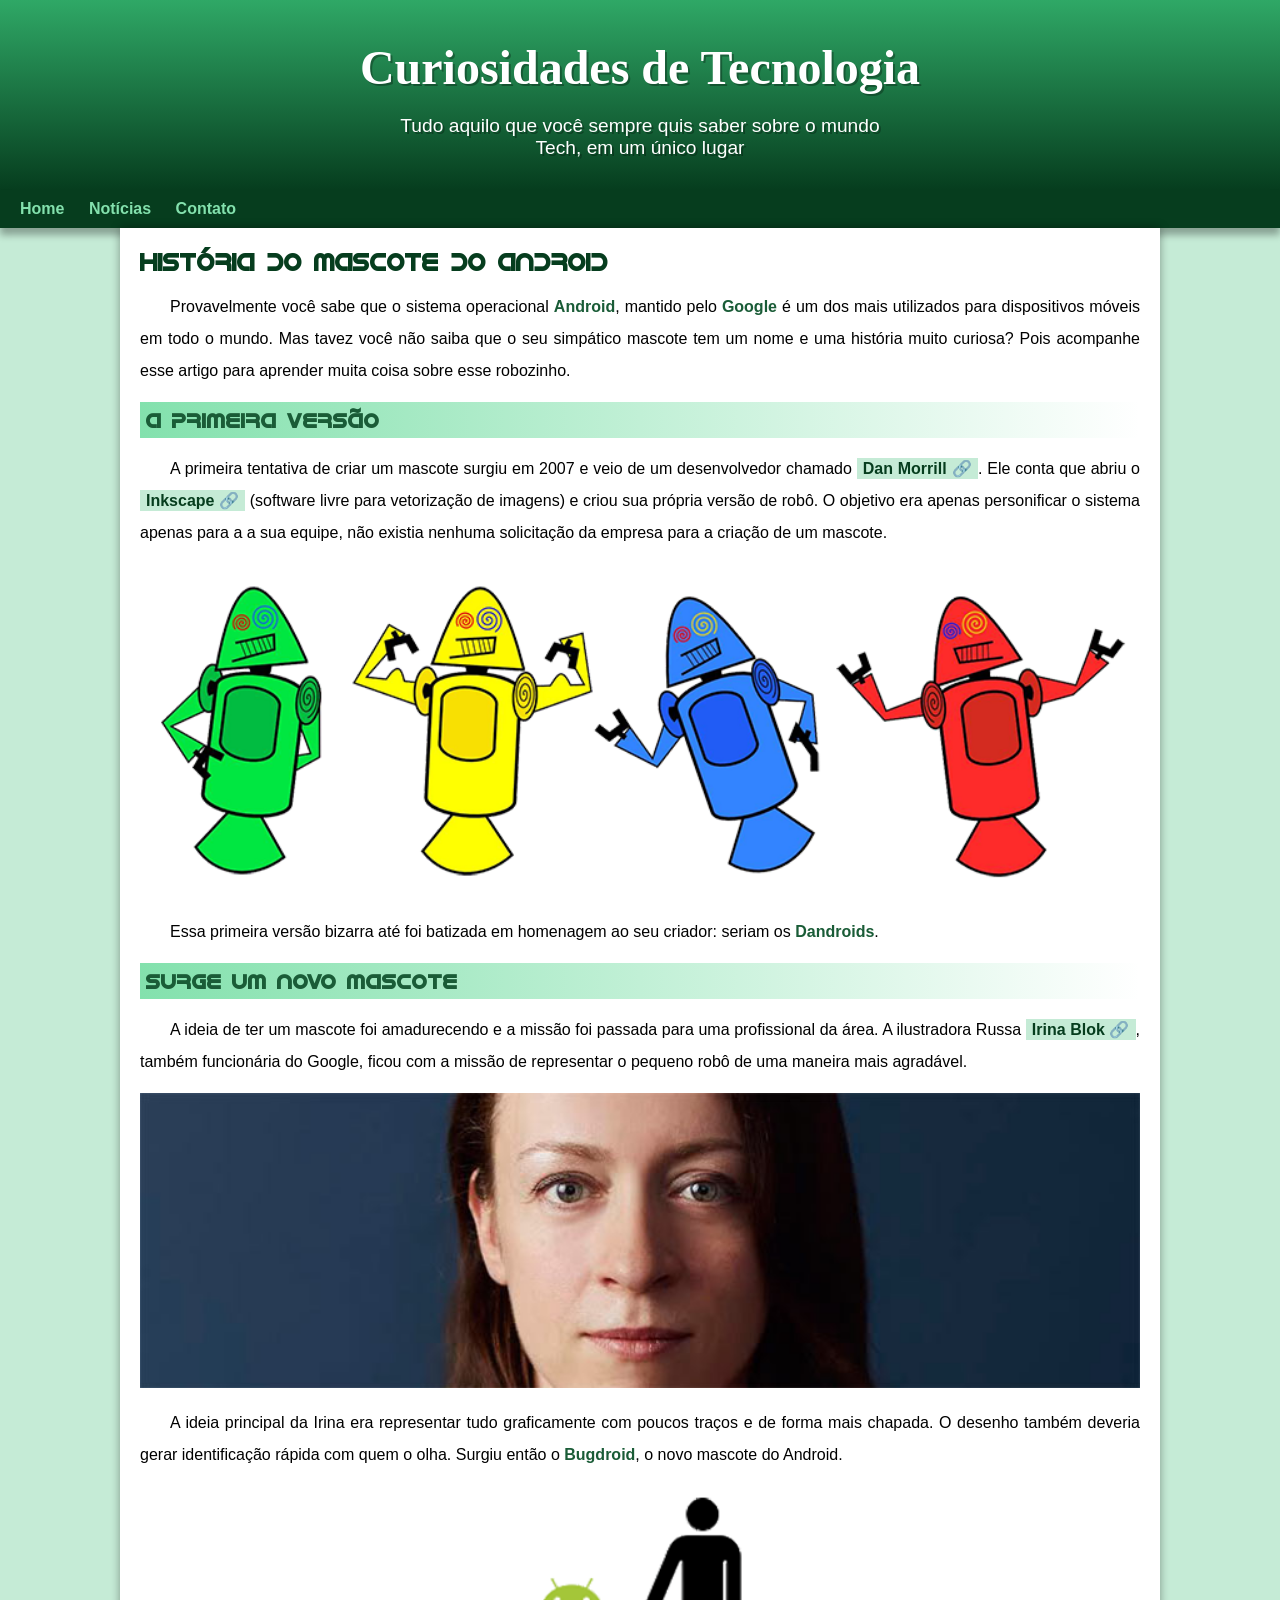
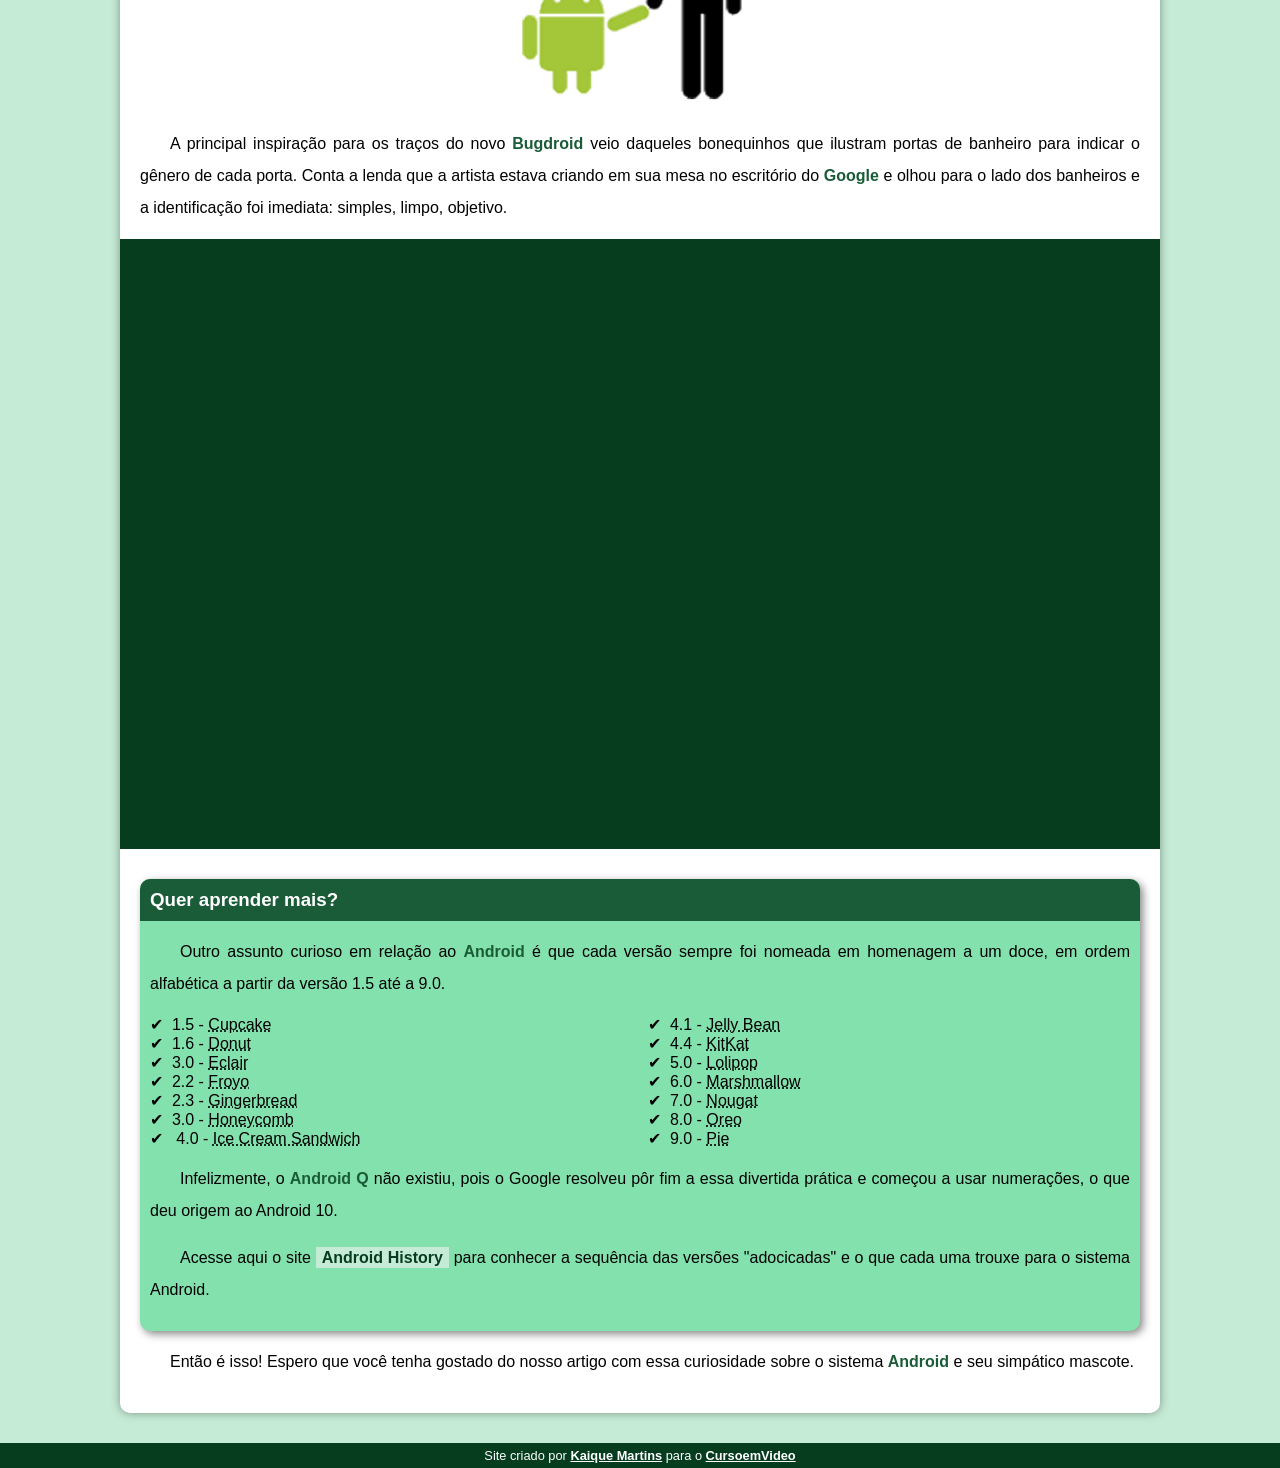
<file: index.html>
<!DOCTYPE html>
<html lang="pt-br">
  <head>
    <meta charset="UTF-8" />
    <meta http-equiv="X-UA-Compatible" content="IE=edge" />
    <meta name="viewport" content="width=device-width, initial-scale=1.0" />
    <title>Como surgiu o mascote do Android?</title>
    <link rel="shortcut icon" href="imagens/favicon.ico" type="image/x-icon" />
    <link rel="stylesheet" href="estilo/style.css" />
  </head>
  <body>
    <header>
      <h1>Curiosidades de Tecnologia</h1>
      <p>
        Tudo aquilo que você sempre quis saber sobre o mundo Tech, em um único
        lugar
      </p>
    </header>
    <nav>
      <a href="#">Home</a>
      <a href="#">Notícias</a>
      <a href="#">Contato</a>
    </nav>
    <main>
      <article>
        <h1>História do Mascote do Android</h1>

        <p>
          Provavelmente você sabe que o sistema operacional
          <strong>Android</strong>, mantido pelo <strong>Google</strong> é um
          dos mais utilizados para dispositivos móveis em todo o mundo. Mas
          tavez você não saiba que o seu simpático mascote tem um nome e uma
          história muito curiosa? Pois acompanhe esse artigo para aprender muita
          coisa sobre esse robozinho.
        </p>

        <h2>A primeira versão</h2>

        <p>
          A primeira tentativa de criar um mascote surgiu em 2007 e veio de um
          desenvolvedor chamado
          <a
            href="https://ausdroid.net/2013/01/04/dan-morrill-shows-us-the-android-mascots-that-could-have-been/"
            target="_blank"
            class="externo"
            >Dan Morrill</a
          >. Ele conta que abriu o
          <a href="https://inkscape.org/pt-br/" target="_blank" class="externo"
            >Inkscape</a
          >
          (software livre para vetorização de imagens) e criou sua própria
          versão de robô. O objetivo era apenas personificar o sistema apenas
          para a a sua equipe, não existia nenhuma solicitação da empresa para a
          criação de um mascote.
        </p>

        <picture>
          <source
            media="(max-width: 600px)"
            srcset="imagens/dan-droids-pq.png"
          />
          <img src="imagens/dan-droids.png" alt="dan-droids" />
        </picture>

        <p>
          Essa primeira versão bizarra até foi batizada em homenagem ao seu
          criador: seriam os <strong>Dandroids</strong>.
        </p>

        <h2>Surge um novo mascote</h2>

        <p>
          A ideia de ter um mascote foi amadurecendo e a missão foi passada para
          uma profissional da área. A ilustradora Russa
          <a
            href="https://www.irinablok.com/android"
            target="_blank"
            class="externo"
            >Irina Blok</a
          >, também funcionária do Google, ficou com a missão de representar o
          pequeno robô de uma maneira mais agradável.
        </p>

        <picture>
          <source
            media="(max-width: 600px)"
            srcset="imagens/irina-blok-pq.jpg"
          />
          <img src="imagens/irina-blok.jpg" alt="irina-blok" />
        </picture>

        <p>
          A ideia principal da Irina era representar tudo graficamente com
          poucos traços e de forma mais chapada. O desenho também deveria gerar
          identificação rápida com quem o olha. Surgiu então o
          <strong>Bugdroid</strong>, o novo mascote do Android.
        </p>

        <img class="pequena" src="imagens/bugdroid.png" alt="bugdroid" />

        <p>
          A principal inspiração para os traços do novo
          <strong>Bugdroid</strong> veio daqueles bonequinhos que ilustram
          portas de banheiro para indicar o gênero de cada porta. Conta a lenda
          que a artista estava criando em sua mesa no escritório do
          <strong>Google</strong> e olhou para o lado dos banheiros e a
          identificação foi imediata: simples, limpo, objetivo.
        </p>

        <div class="video">
          <iframe
            width="560"
            height="315"
            src="https://www.youtube.com/embed/l2UDgpLz20M"
            title="YouTube video player"
            frameborder="0"
            allow="accelerometer; autoplay; clipboard-write; encrypted-media; gyroscope; picture-in-picture; web-share"
            allowfullscreen
          ></iframe>
        </div>

        <aside>
          <h3>Quer aprender mais?</h3>
          <p>
            Outro assunto curioso em relação ao <strong>Android</strong> é que
            cada versão sempre foi nomeada em homenagem a um doce, em ordem
            alfabética a partir da versão 1.5 até a 9.0.
          </p>
          <ul>
            <li>1.5 - <abbr title="Bolo de Copo">Cupcake</abbr></li>
            <li>1.6 - <abbr title="Rosquinha">Donut</abbr></li>
            <li>3.0 - <abbr title="Bomba">Eclair</abbr></li>
            <li>2.2 - <abbr title="Iorgute Congelado">Froyo</abbr></li>
            <li>2.3 - <abbr title="Biscoite de Gengibre">Gingerbread</abbr></li>
            <li>3.0 - <abbr title="Favo de Mel">Honeycomb</abbr></li>
            <li>
              4.0 - <abbr title="Sanduíche de Sorvete">Ice Cream Sandwich</abbr>
            </li>
            <li>4.1 - <abbr title="Jujuba">Jelly Bean</abbr></li>
            <li>4.4 - <abbr title="KitKat">KitKat</abbr></li>
            <li>5.0 - <abbr title="Pirulito">Lolipop</abbr></li>
            <li>6.0 - <abbr title="Marshmallow">Marshmallow</abbr></li>
            <li>7.0 - <abbr title="Torrone">Nougat</abbr></li>
            <li>8.0 - <abbr title="Oreo">Oreo</abbr></li>
            <li>9.0 - <abbr title="Torta">Pie</abbr></li>
          </ul>
          <p>
            Infelizmente, o <strong>Android Q</strong> não existiu, pois o
            Google resolveu pôr fim a essa divertida prática e começou a usar
            numerações, o que deu origem ao Android 10.
          </p>
          <p>
            Acesse aqui o site
            <a
              href="https://www.android.com/intl/en_uk/history/"
              target="_blank"
              >Android History</a
            >
            para conhecer a sequência das versões "adocicadas" e o que cada uma
            trouxe para o sistema Android.
          </p>
        </aside>
        <p>
          Então é isso! Espero que você tenha gostado do nosso artigo com essa
          curiosidade sobre o sistema <strong>Android</strong> e seu simpático
          mascote.
        </p>
      </article>
    </main>
    <footer>
      <p>
        Site criado por
        <a href="https://github.com/kaiquemartinss" target="_blank"
          >Kaique Martins</a
        >
        para o
        <a href="https://www.youtube.com/cursoemvideo" target="_blank"
          >CursoemVideo</a
        >
      </p>
    </footer>
  </body>
</html>
</file>
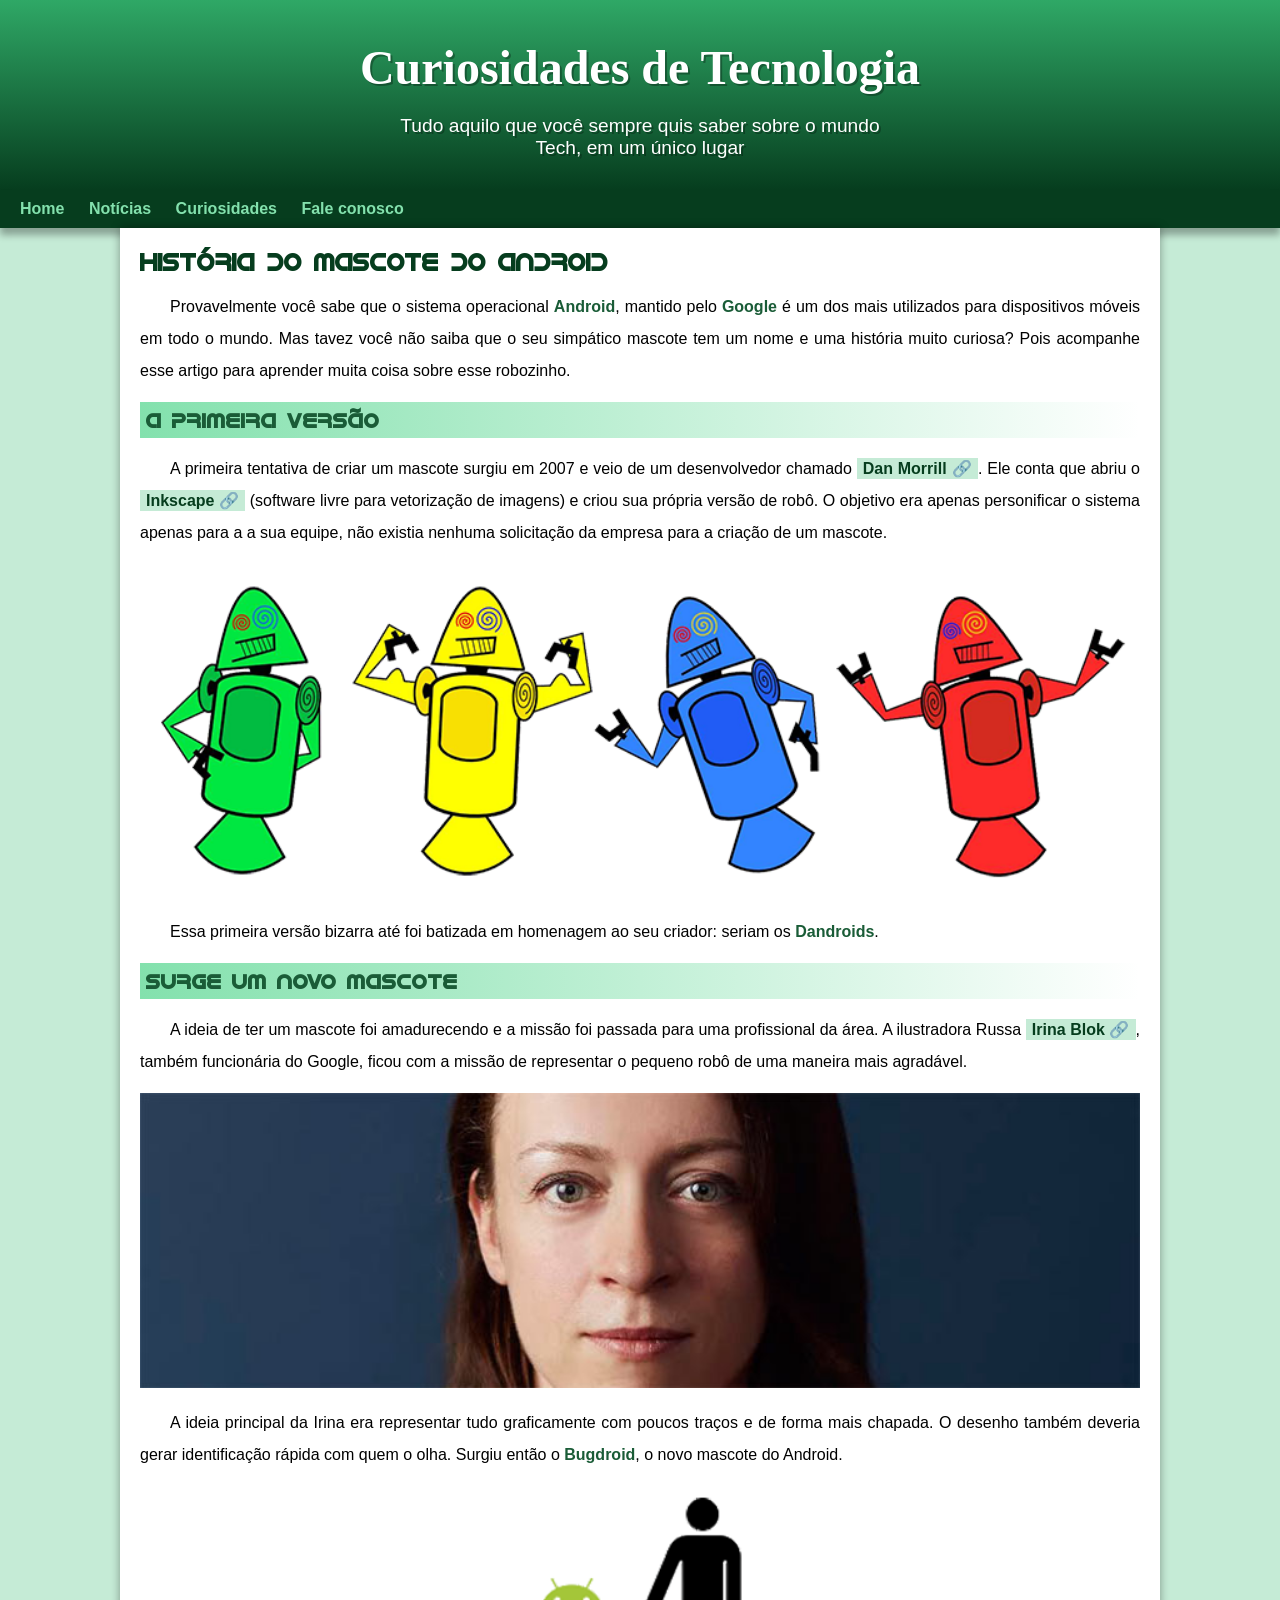
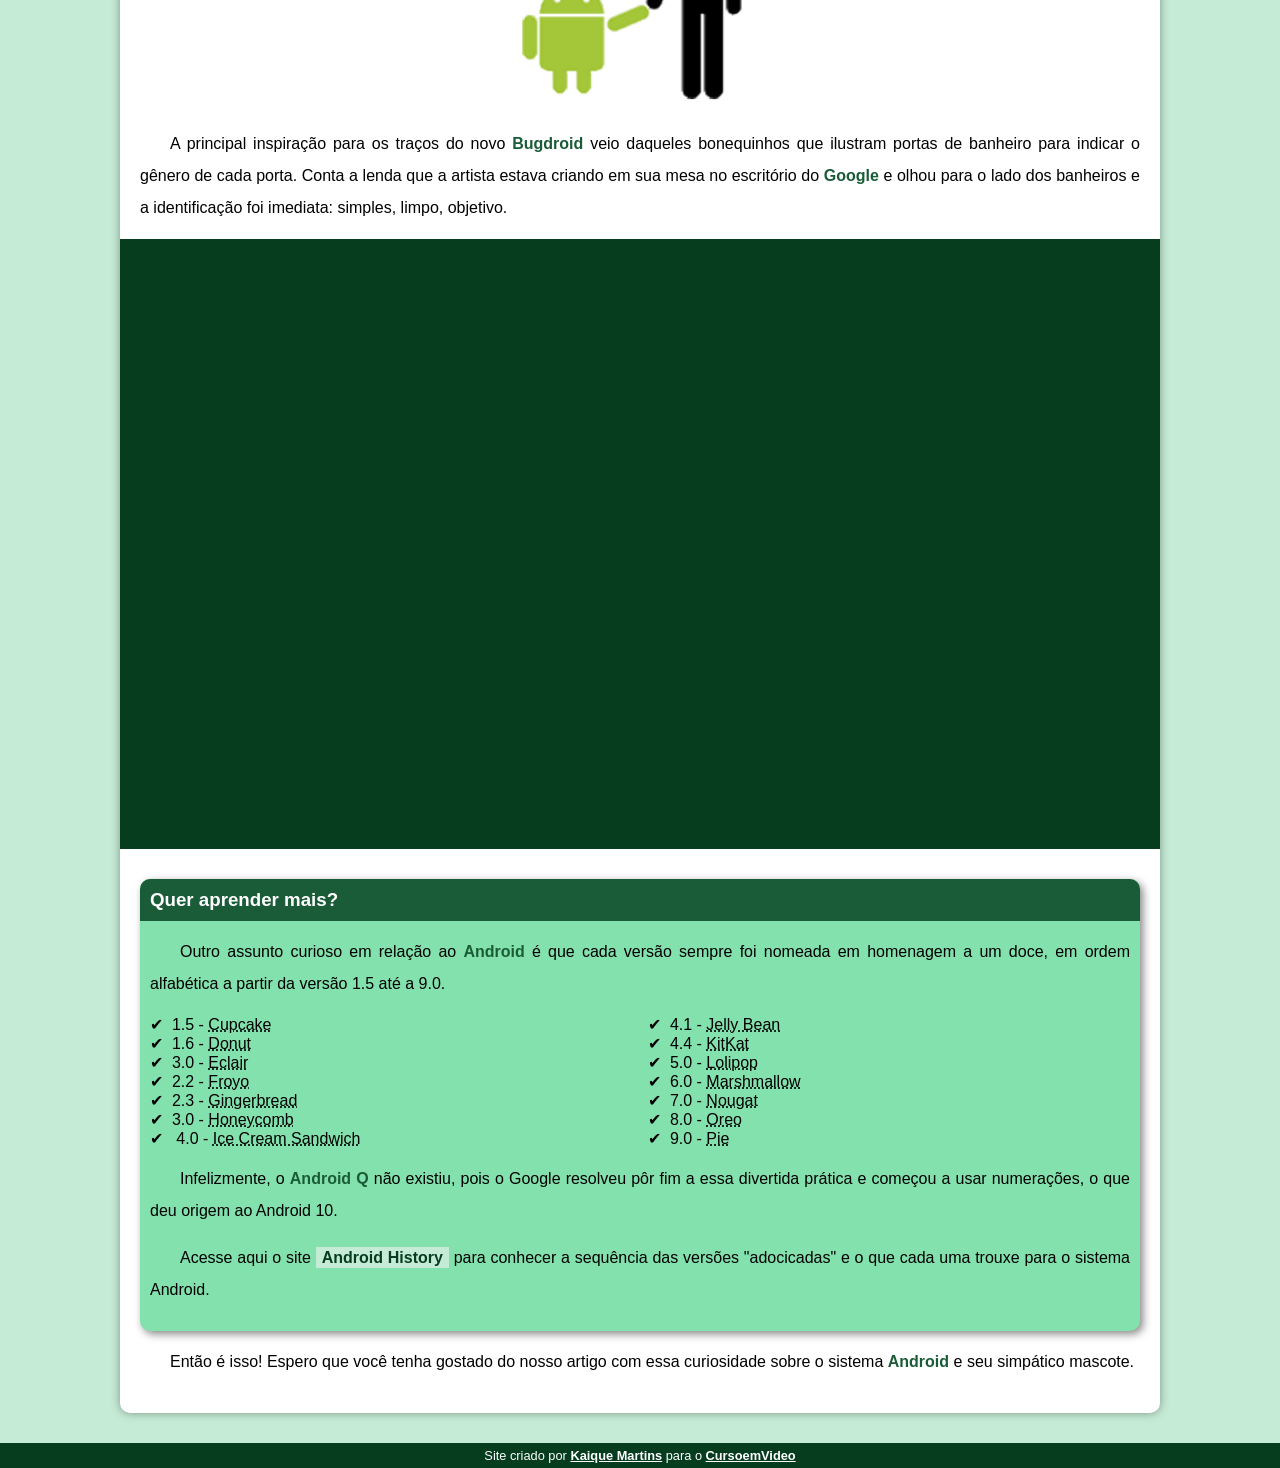
<file: index..html>
<!DOCTYPE html>
<html lang="pt-br">
  <head>
    <meta charset="UTF-8" />
    <meta http-equiv="X-UA-Compatible" content="IE=edge" />
    <meta name="viewport" content="width=device-width, initial-scale=1.0" />
    <title>Como surgiu o mascote do Android?</title>
    <link rel="shortcut icon" href="imagens/favicon.ico" type="image/x-icon" />
    <link rel="stylesheet" href="estilo/style.css" />
  </head>
  <body>
    <header>
      <h1>Curiosidades de Tecnologia</h1>
      <p>
        Tudo aquilo que você sempre quis saber sobre o mundo Tech, em um único
        lugar
      </p>
    </header>
    <nav>
      <a href="#">Home</a>
      <a href="#">Notícias</a>
      <a href="#">Curiosidades</a>
      <a href="#">Fale conosco</a>
    </nav>
    <main>
      <article>
        <h1>História do Mascote do Android</h1>

        <p>
          Provavelmente você sabe que o sistema operacional
          <strong>Android</strong>, mantido pelo <strong>Google</strong> é um
          dos mais utilizados para dispositivos móveis em todo o mundo. Mas
          tavez você não saiba que o seu simpático mascote tem um nome e uma
          história muito curiosa? Pois acompanhe esse artigo para aprender muita
          coisa sobre esse robozinho.
        </p>

        <h2>A primeira versão</h2>

        <p>
          A primeira tentativa de criar um mascote surgiu em 2007 e veio de um
          desenvolvedor chamado
          <a
            href="https://ausdroid.net/2013/01/04/dan-morrill-shows-us-the-android-mascots-that-could-have-been/"
            target="_blank" class="externo"
            >Dan Morrill</a
          >. Ele conta que abriu o
          <a href="https://inkscape.org/pt-br/" target="_blank" class="externo">Inkscape</a>
          (software livre para vetorização de imagens) e criou sua própria
          versão de robô. O objetivo era apenas personificar o sistema apenas
          para a a sua equipe, não existia nenhuma solicitação da empresa para a
          criação de um mascote.
        </p>

        <picture>
         <source media="(max-width: 600px)" srcset="imagens/dan-droids-pq.png">
         <img src="imagens/dan-droids.png" alt="dan-droids" />
      </picture>

        <p>
          Essa primeira versão bizarra até foi batizada em homenagem ao seu
          criador: seriam os <strong>Dandroids</strong>.
        </p>

        <h2>Surge um novo mascote</h2>

        <p>
          A ideia de ter um mascote foi amadurecendo e a missão foi passada para
          uma profissional da área. A ilustradora Russa
          <a href="https://www.irinablok.com/android" target="_blank" class="externo"
            >Irina Blok</a
          >, também funcionária do Google, ficou com a missão de representar o
          pequeno robô de uma maneira mais agradável.
        </p>

        <picture>
         <source media="(max-width: 600px)" srcset="imagens/irina-blok-pq.jpg">
         <img src="imagens/irina-blok.jpg" alt="irina-blok" />
      </picture>

        <p>
          A ideia principal da Irina era representar tudo graficamente com
          poucos traços e de forma mais chapada. O desenho também deveria gerar
          identificação rápida com quem o olha. Surgiu então o
          <strong>Bugdroid</strong>, o novo mascote do Android.
        </p>

        <img class="pequena" src="imagens/bugdroid.png" alt="bugdroid" />

        <p>
          A principal inspiração para os traços do novo
          <strong>Bugdroid</strong> veio daqueles bonequinhos que ilustram
          portas de banheiro para indicar o gênero de cada porta. Conta a lenda
          que a artista estava criando em sua mesa no escritório do
          <strong>Google</strong> e olhou para o lado dos banheiros e a
          identificação foi imediata: simples, limpo, objetivo.
        </p>

        <div class="video">
           <iframe
             width="560"
             height="315"
             src="https://www.youtube.com/embed/l2UDgpLz20M"
             title="YouTube video player"
             frameborder="0"
             allow="accelerometer; autoplay; clipboard-write; encrypted-media; gyroscope; picture-in-picture; web-share"
             allowfullscreen
           ></iframe>
        </div>

        <aside>
          <h3>Quer aprender mais?</h3>
          <p>
            Outro assunto curioso em relação ao <strong>Android</strong> é que
            cada versão sempre foi nomeada em homenagem a um doce, em ordem
            alfabética a partir da versão 1.5 até a 9.0.
          </p>
          <ul>
            <li>1.5 - <abbr title="Bolo de Copo">Cupcake</abbr></li>
            <li>1.6 - <abbr title="Rosquinha">Donut</abbr></li>
            <li>3.0 - <abbr title="Bomba">Eclair</abbr></li>
            <li>2.2 - <abbr title="Iorgute Congelado">Froyo</abbr></li>
            <li>2.3 - <abbr title="Biscoite de Gengibre">Gingerbread</abbr></li>
            <li>3.0 - <abbr title="Favo de Mel">Honeycomb</abbr></li>
            <li>
              4.0 - <abbr title="Sanduíche de Sorvete">Ice Cream Sandwich</abbr>
            </li>
            <li>4.1 - <abbr title="Jujuba">Jelly Bean</abbr></li>
            <li>4.4 - <abbr title="KitKat">KitKat</abbr></li>
            <li>5.0 - <abbr title="Pirulito">Lolipop</abbr></li>
            <li>6.0 - <abbr title="Marshmallow">Marshmallow</abbr></li>
            <li>7.0 - <abbr title="Torrone">Nougat</abbr></li>
            <li>8.0 - <abbr title="Oreo">Oreo</abbr></li>
            <li>9.0 - <abbr title="Torta">Pie</abbr></li>
          </ul>
          <p>
            Infelizmente, o <strong>Android Q</strong> não existiu, pois o
            Google resolveu pôr fim a essa divertida prática e começou a usar
            numerações, o que deu origem ao Android 10.
          </p>
          <p>
            Acesse aqui o site
            <a
              href="https://www.android.com/intl/en_uk/history/"
              target="_blank"
              >Android History</a
            >
            para conhecer a sequência das versões "adocicadas" e o que cada uma
            trouxe para o sistema Android.
          </p>
        </aside>
        <p>
          Então é isso! Espero que você tenha gostado do nosso artigo com essa
          curiosidade sobre o sistema <strong>Android</strong> e seu simpático
          mascote.
        </p>
      </article>
    </main>
    <footer>
      <p>
        Site criado por
        <a href="https://github.com/kaiquemartinss" target="_blank"
          >Kaique Martins</a
        >
        para o
        <a href="https://www.youtube.com/cursoemvideo" target="_blank"
          >CursoemVideo</a
        >
      </p>
    </footer>
  </body>
</html>
</file>
<file: estilo/style.css>
@charset "UTF-8";
@import url("https://fonts.googleapis.com/css2?family= Open+Sans:wght@300 & display = swap");

@font-face {
  font-family: "Android";
  src: url("../fontes/idroid.otf") format("opentype");
  font-weight: normal;
}

:root {
  --cor0: #c5ebd6;
  --cor1: #83e1ad;
  --cor2: #3ddc84;
  --cor3: #2fa866;
  --cor4: #1a5c37;
  --cor5: #063d1e;

  --fonte-padrao: Arial, Verdana, Helvetica, sans-serif;
  --fonte-destaque: "Bebas Neue", cursive;
  --fonte-android: "Android", cursive;
}

* {
  margin: 0px;
  padding: 0px;
}

body {
  background-color: #c5ebd6;
  font-family: var(--fonte-padrao);
}

a.externo::after {
  content: "\00A0\1F517";
}

header {
  background-image: linear-gradient(to bottom, var(--cor3), var(--cor5));
  min-height: 150px;
  text-align: center;
  padding-top: 40px;
}

header > h1 {
  color: white;
  font-family: var(--fonte-destaque);
  font-size: 3em;
  margin-bottom: 20px;
  text-shadow: 2px 2px 0px rgba(0, 0, 0, 0.295);
}

header > p {
  font-family: var(--fonte-padrao);
  font-size: 1.2em;
  color: white;
  max-width: 500px;
  margin: auto;
  padding-right: 10px;
  padding-left: 10px;
  padding-bottom: 30px;
  text-shadow: 2px 2px 0px rgba(0, 0, 0, 0.295);
}

nav {
  background-color: var(--cor5);
  padding: 10px;
  box-shadow: 0px 7px 7px rgba(0, 0, 0, 0.308);
}

nav > a {
  color: var(--cor1);
  padding: 10px;
  text-decoration: none;
  font-weight: bold;
  border-radius: 5px;
  transition: 0.3s;
}

nav > a:hover {
  background-color: var(--cor3);
  color: var(--cor5);
}

main {
  min-width: 300px;
  max-width: 1000px;
  margin: auto;
  margin-bottom: 30px;
  padding: 20px;
  box-shadow: 0px 0px 10px rgba(0, 0, 0, 0.363);
  border-radius: 0px 0px 10px 10px;
  background-color: white;
}

main h1 {
  color: var(--cor5);
  font-family: var(--fonte-android);
}

main h2 {
  font-family: var(--fonte-android);
  color: var(--cor4);
  font-size: 1.3em;
  background-image: linear-gradient(to right, var(--cor1), transparent);
  padding: 6px;
}

main p {
  margin: 15px 0px;
  text-align: justify;
  text-indent: 30px;
  line-height: 2em;
  font-size: 1em;
}

main strong {
  color: var(--cor4);
  font-weight: bold;
}

main a {
  text-decoration: none;
  color: var(--cor5);
  font-weight: bold;
  background-color: var(--cor0);
  padding: 2px 6px;
}

main a:hover {
  text-decoration: underline;
  color: var(--cor4);
}

main img {
  width: 100%;
}

main img.pequena {
  max-width: 350px;
  display: block;
  margin: auto;
}

div.video {
  background-color: var(--cor5);
  margin: 0px -20px 30px -20px;
  padding: 20px;
  padding-bottom: 59%;
  position: relative;
}

div.video > iframe {
  position: absolute;
  top: 5%;
  left: 5%;
  width: 90%;
  height: 90%;
}

aside {
  background-color: var(--cor1);
  padding: 10px;
  border-radius: 10px;
  box-shadow: 3px 3px 8px rgba(0, 0, 0, 0.479);
}

aside > h3 {
  background-color: var(--cor4);
  color: white;
  padding: 10px;
  margin: -10px -10px 0px -10px;
  border-radius: 10px 10px 0px 0px;
}

aside > ul {
  list-style-type: "\2714\00A0\00A0";
  list-style-position: inside;
  columns: 2;
}

footer {
  background-color: var(--cor5);
  color: white;
  text-align: center;
  font-size: 0.8em;
  padding: 5px;
}

footer a {
  color: white;
  font-weight: bolder;
}

footer a:hover {
  text-decoration: underline;
  color: var(--cor1);
}
</file>
